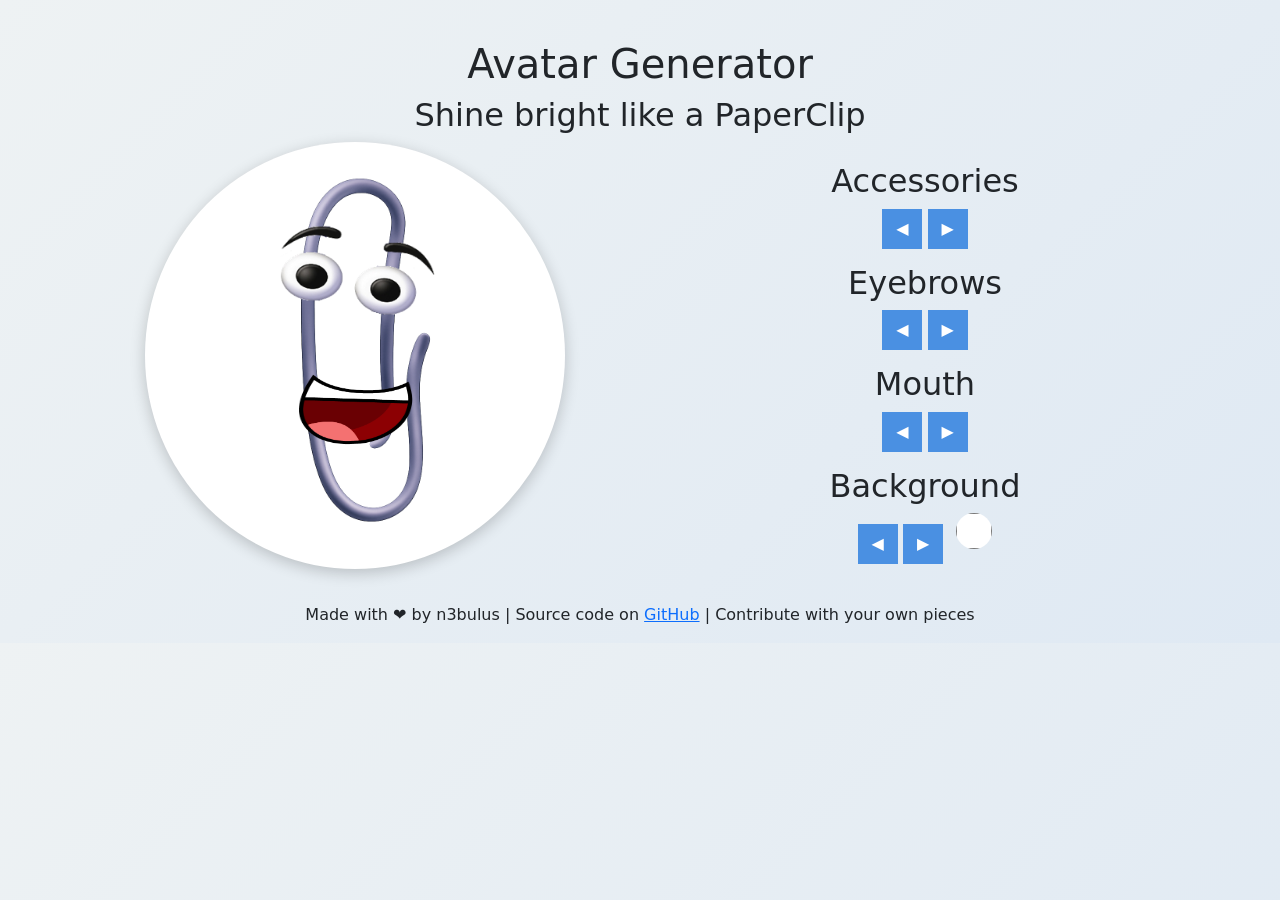
<file: index.html>
<!DOCTYPE html>
<html lang="en">

<head>
    <meta charset="UTF-8">
    <meta name="viewport" content="width=device-width, initial-scale=1.0">
    <title>PaperClip Avatar Generator</title>
    <link rel="icon" type="image/png"
        href="https://avatars.githubusercontent.com/u/6523999?s=400&u=909ad68820fd72c916209a9e9ba641a148b2831f&v=4">
    <link rel="apple-touch-icon"
        href="https://avatars.githubusercontent.com/u/6523999?s=400&u=909ad68820fd72c916209a9e9ba641a148b2831f&v=4">
    <link rel="stylesheet" href="styles.css">
    <link href="https://cdn.jsdelivr.net/npm/bootstrap@5.3.7/dist/css/bootstrap.min.css" rel="stylesheet"
        integrity="sha384-LN+7fdVzj6u52u30Kp6M/trliBMCMKTyK833zpbD+pXdCLuTusPj697FH4R/5mcr" crossorigin="anonymous">
    <script src="https://cdn.jsdelivr.net/npm/bootstrap@5.3.7/dist/js/bootstrap.bundle.min.js"
        integrity="sha384-ndDqU0Gzau9qJ1lfW4pNLlhNTkCfHzAVBReH9diLvGRem5+R9g2FzA8ZGN954O5Q"
        crossorigin="anonymous"></script>
</head>

<body>
    <div class="container text-center">
        <div class="row">
            <div class="container-fluid header">
                <h1>Avatar Generator</h1>
                <h2>Shine bright like a PaperClip</h2>
            </div>
        </div>

        <div class="row">

            <div class="container text-center">
                <div class="row row-cols-2">
                    <div class="col">
                        <div class="canvas-wrapper">
                            <canvas id="avatarCanvas" width="400" height="400"></canvas>
                        </div>
                    </div>

                    <div class="col">
                        <div class="controls">
                            <div class="control-group">
                                <h2>Accessories</h2>
                                <button id="prevAccessory">◀</button>
                                <button id="nextAccessory">▶</button>
                            </div>

                            <div class="control-group">
                                <h2>Eyebrows</h2>
                                <button id="prevEyebrow">◀</button>
                                <button id="nextEyebrow">▶</button>
                            </div>                            

                            <div class="control-group">
                                <h2>Mouth</h2>
                                <button id="prevMouth">◀</button>
                                <button id="nextMouth">▶</button>
                            </div>


                            <div class="control-group">
                                <h2>Background</h2>
                                <button id="prevBackground">◀</button>
                                <button id="nextBackground">▶</button>
                                <input type="color" id="backgroundColorPicker" value="#ffffff">
                            </div>
                        </div>
                    </div>
                </div>


            </div>

        </div>


        <div class="row">

            <div class="footer">
                <br>
                <p>Made with ❤️ by n3bulus | Source code on <a
                        href="https://github.com/n3bulus/n3bulus.github.io">GitHub</a> | Contribute with your own pieces
                </p>
            </div>
        </div>


    </div>

    <script src="scripts/accessories.js"></script>
    <script src="scripts/backgrounds.js"></script>
    <script src="scripts/mouths.js"></script>
    <script src="scripts/eyebrows.js"></script>
    <script src="scripts/main.js"></script>


</body>

</html>
</file>
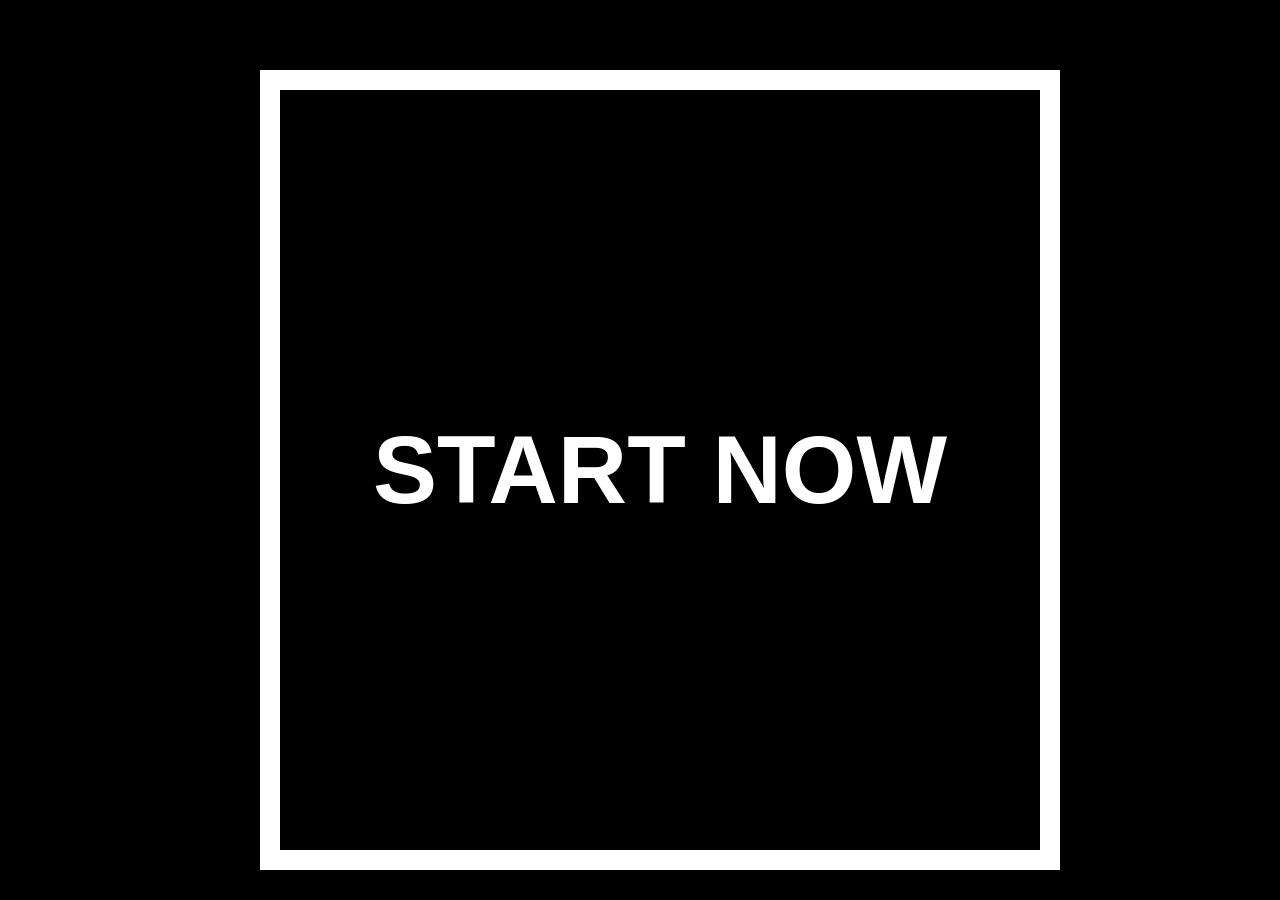
<file: knowyourcolleague/index.html>
<!DOCTYPE html>

<html>
<head>
        <link rel="stylesheet" href="https://stackpath.bootstrapcdn.com/bootstrap/4.3.1/css/bootstrap.min.css" integrity="sha384-ggOyR0iXCbMQv3Xipma34MD+dH/1fQ784/j6cY/iJTQUOhcWr7x9JvoRxT2MZw1T" crossorigin="anonymous">
    <script>
        i = -1;
        
        questions = [
            "What is your stange talent?",
            "What is your obssession these days?",
            "What do you like most about the work you do?",
            "Project you are more proud of",
            "What do your colleagues do not know about you?",
            "One thing everyone should try at least once",
            "What was your journey to arrive here?"
        ]
        function getquestion(){
            j =  Math.round(Math.random()*6)
            while(i == j){
                i = Math.round(Math.random()*6);
            }
            i = j;
            document.getElementById("container").innerHTML = questions[i].toUpperCase();
        }

        
    </script>

    <style>

    .unselectable {
    -webkit-touch-callout: none;
    -webkit-user-select: none;
    -khtml-user-select: none;
    -moz-user-select: none;
    -ms-user-select: none;
    user-select: none;
}

    .square {
        width: 800px;
        height: 800px;
        display: inline-block;
        border: 20px solid white;
        margin: 20px;
        color: white;
        font-weight: bold;
        text-align: center;
        left: 50%;
        top: 50%;
        transform: translate(-50%, -50%);
        position: absolute;
        }
    html, body{
        background-color: black;
        width: 100%;
        height: 100%;
    }
    .question{
        left: 0px;
        top: 50%;
        width: 100%;
        transform: translate(0%, -50%);
        position: inherit;
        padding: 20px;
    }

    .container{
        z-index: -2;
    }

    .clickable{
        width: 100%;
        height: 100%;
        left: 0px;
        top: 0px;
        z-index: 999;
        position:absolute;
    }
    </style>


</head>
<body>
<div class="square display-1 unselectable">
        <p id="container" class="question">START NOW</p>
</div>
<div class="clickable" onclick="getquestion()"></div>
</body>

</html>
</file>
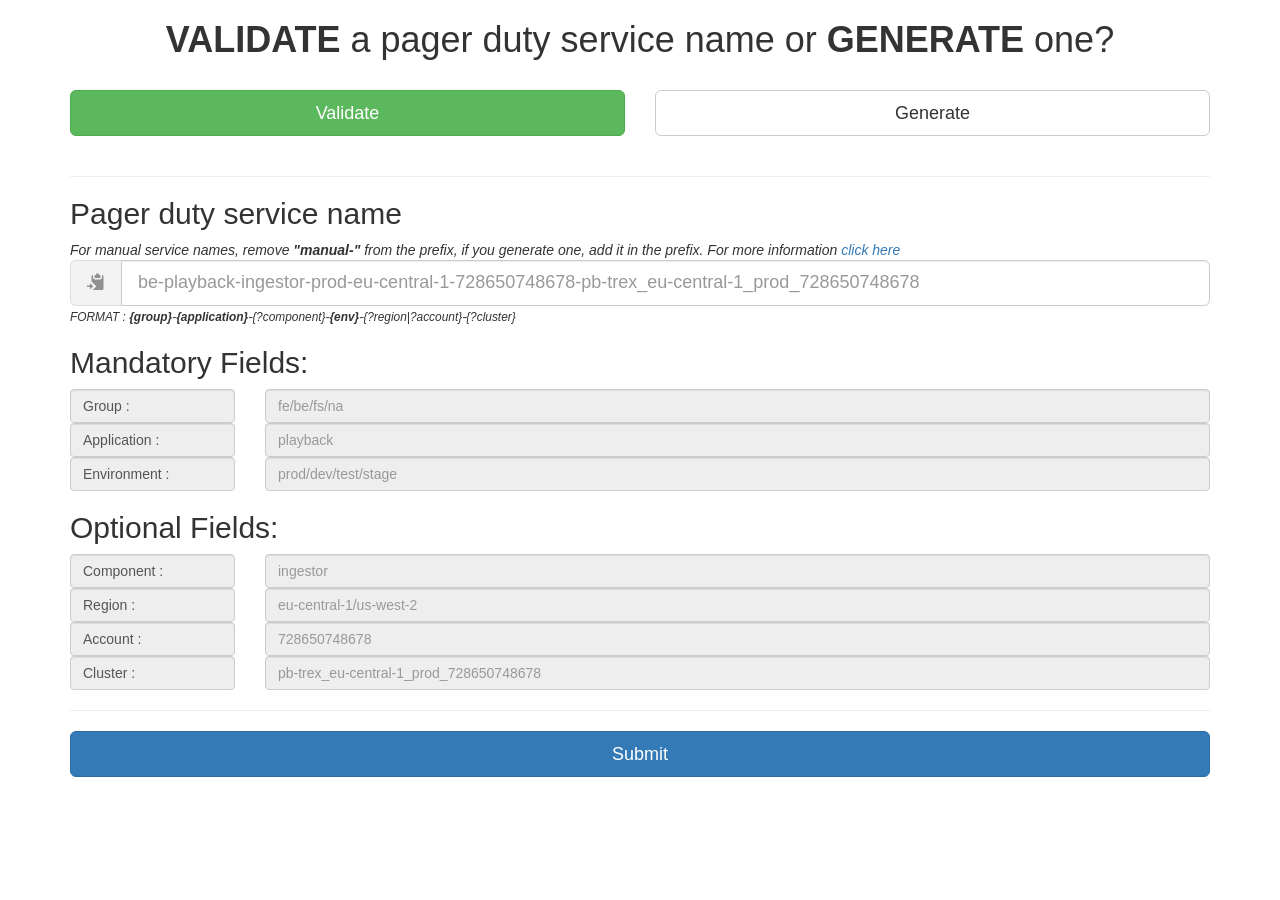
<file: pagerduty/index.html>
<!doctype html>
<html lang="en">
<head>
<!-- Latest compiled and minified CSS -->
<link rel="stylesheet" href="https://stackpath.bootstrapcdn.com/bootstrap/3.4.1/css/bootstrap.min.css" integrity="sha384-HSMxcRTRxnN+Bdg0JdbxYKrThecOKuH5zCYotlSAcp1+c8xmyTe9GYg1l9a69psu" crossorigin="anonymous">

</head>
<body>
    <div class="container">
    <h1><center><b>VALIDATE</b> a pager duty service name or <b>GENERATE</b> one?</center></h1>
    <br>
    <div class="row">
        <div class="col-md-6"><button type="button" class="btn btn-success btn-lg btn-block" id="validate" onclick="validate()">Validate</button></div>
        <div class="col-md-6"><button type="button" class="btn btn-default btn-lg btn-block" id="generate" onclick="generate()">Generate</button></div>
    </div>
    <br>
    <div id="status"></div>
    <hr>
    <div id="validator_fields">
    <h2>Pager duty service name</h2>
    <em>For manual service names, remove <strong>"manual-"</strong> from the prefix, if you generate one, add it in the prefix.</em>
    <em>For more information <a target="_blank" href="https://livesport.atlassian.net/wiki/spaces/Support/pages/1585447604/Pager+Duty+-+Services+Configuration+Guide">click here</a></em>
    <div class="input-group input-group-lg">
            <span class="input-group-addon btn" disabled id="clipboard" title="Copy to Clipboard" onclick="clipboard()"><span class="glyphicon glyphicon-copy"></span></span>
            <input type="text" name="service_name"placeholder="be-playback-ingestor-prod-eu-central-1-728650748678-pb-trex_eu-central-1_prod_728650748678" title="format : {group}-{application}-{?component}-{env}-{?region|?account}-{?cluster}"  class="form-control" id="service_name">
    </div>
    <small><em>FORMAT : <strong>{group}</strong>-<strong>{application}</strong>-{?component}-<strong>{env}</strong>-{?region|?account}-{?cluster}</em></small>

    <br>
    <h2>Mandatory Fields:</h2>
    <div class="row">
              <div class="col-md-2"><input type="text" class="form-control" readonly title="fe/be/fs/na" value="Group :"></div>
              <div class="col-md-10"><input type="text" class="form-control" placeholder="fe/be/fs/na" id="group_name"></div>
    </div>
    <div class="row">
            <div class="col-md-2"><input type="text" class="form-control" readonly title="playback" value="Application :"></div>
            <div class="col-md-10"><input type="text" class="form-control" placeholder="playback" id="application_name"></div>
  </div>
  <div class="row">
        <div class="col-md-2"><input type="text" class="form-control" readonly title="prod/dev/test/stage" value="Environment :"></div>
        <div class="col-md-10"><input type="text" class="form-control" placeholder="prod/dev/test/stage" id="environment_name"></div>
    </div>


    <h2>Optional Fields:</h2>
    <div class="row">
            <div class="col-md-2"><input type="text" class="form-control" readonly title="ingestor" value="Component :"></div>
            <div class="col-md-10"><input type="text" class="form-control" placeholder="ingestor" id="component_name"></div>
        </div>
    <div class="row">
            <div class="col-md-2"><input type="text" class="form-control" readonly title="eu-central-1/us-west-2" value="Region :"></div>
            <div class="col-md-10"><input type="text" class="form-control" placeholder="eu-central-1/us-west-2" id="region_name"></div>
        </div>
    <div class="row">
            <div class="col-md-2"><input type="text" class="form-control" readonly title="728650748678" value="Account :"></div>
            <div class="col-md-10"><input type="text" class="form-control" placeholder="728650748678" id="account_name"></div>
        </div>
    <div class="row">
            <div class="col-md-2"><input type="text" class="form-control" readonly title="pb-trex_eu-central-1_prod_728650748678" value="Cluster :"></div>
            <div class="col-md-10"><input type="text" class="form-control" placeholder="pb-trex_eu-central-1_prod_728650748678" id="cluster_name"></div>
    </div>
    </div>


        <hr>
        <button type="button" class="btn btn-primary btn-lg btn-block" id="submit" onclick="submit()">Submit</button>
    </div>

<script>

    /* Validation Arrays */
    envs = ["prod","dev","test","stage"];
    groups = ["be","fs","fe","na"]
    region_tops = ["us","ap","ca","cn","eu","me","sa"]
    region_middles = ["north","south","east","west","northeast","northwest","southeast","southwest","central"]
    region_numbers = ["1","2","3"]

validate();

function validate(){
    active_status = 'validate';
    document.getElementById("status").innerHTML = "";
    document.getElementById("generate").classList.remove('btn-success');
    document.getElementById("validate").classList.remove('btn-default');
    document.getElementById("validate").classList.add('btn-success');
    document.getElementById("generate").classList.add('btn-default');
    inputs = document.querySelectorAll('input');
    for (i = 2; i < inputs.length; i++)
        if(inputs[i].hasAttribute("placeholder")){
            inputs[i].setAttribute("readonly","");
            inputs[i].value = "";
        }


    document.getElementById("clipboard").setAttribute("disabled","");
    document.getElementById("service_name").removeAttribute("readonly");

    clear_errors();
}

function generate(){
    active_status = 'generate';
    document.getElementById("status").innerHTML = "";
    document.getElementById("validate").classList.remove('btn-success')
    document.getElementById("generate").classList.remove('btn-default')
    document.getElementById("generate").classList.add('btn-success')
    document.getElementById("validate").classList.add('btn-default')
    inputs = document.querySelectorAll('input');
    for (i = 2; i < inputs.length; i++)
        if(inputs[i].hasAttribute("placeholder")){
            inputs[i].removeAttribute("readonly");
            inputs[i].value = "";
        }    
    document.getElementById("clipboard").removeAttribute("disabled");
    document.getElementById("service_name").setAttribute("readonly",""  );

    clear_errors();
}

function submit(){
    if (active_status == 'validate')
        submit_validate()
    if (active_status == 'generate')
        submit_generate()
}

function submit_validate(){
    const service_name = document.getElementById("service_name").value
    const service_name_splited = service_name.split('-')

    /* To show variables */
    environment_name = '';
    component_name = '';
    region_name = '';
    account_name = '';
    cluster_name = '';
    group_name = '';
    application_name = '';

    for(i = 0 ; i < service_name_splited.length; i++){
        if(i == 0)
            group_name = service_name_splited[i];
   
        if(i == 1){
            application_name = service_name_splited[i];
            break;
        }
    }

    has_component = true;
    environment_index = 0;
    next = 2;

    for(i = next ; i < service_name_splited.length; i++){
       
        if (envs.includes(service_name_splited[i].toLowerCase())){
            environment_name = service_name_splited[i];
            has_component = false;
            next=i+1;
            break;         
        }else{
            if (has_component)
            component_name = component_name + '-' + service_name_splited[i]
        }
    }

    

    for(i = next; i < service_name_splited.length; i++){
        if (region_tops.includes(service_name_splited[i].toLowerCase()) && region_middles.includes(service_name_splited[i+1].toLowerCase())  && region_numbers.includes(service_name_splited[i+2].toLowerCase()) ){
            region_name = service_name_splited[i] + '-' + service_name_splited[i+1] + '-' + service_name_splited[i+2]
            next = i+3;
            break;
        }
    }

    if(!isNaN(service_name_splited[next])){
        account_name = service_name_splited[next]
        next = next + 1;
    }

    for(i = next; i < service_name_splited.length; i++){
        cluster_name = cluster_name + '-' + service_name_splited[i]
    }


    document.getElementById("environment_name").value = environment_name;
    document.getElementById("component_name").value = component_name.substring(1,component_name.length);
    document.getElementById("group_name").value = group_name;
    document.getElementById("application_name").value = application_name;
    document.getElementById("region_name").value = region_name;
    document.getElementById("account_name").value = account_name;
    document.getElementById("cluster_name").value = cluster_name.substring(1,cluster_name.length);

    validate_fields();

}

function clear_errors(){
    for (i = 2; i < inputs.length; i++){
        inputs[i].classList.remove('alert')
        inputs[i].classList.remove('alert-danger')
    }
}

function validate_fields(){

    clear_errors();

    valid = false;
    group_name = document.getElementById("group_name").value;
    application_name = document.getElementById("application_name").value;
    environment_name = document.getElementById("environment_name").value;

    if (envs.includes(environment_name.toLowerCase()) && groups.includes(group_name.toLowerCase()) && application_name != "")
        valid = true;

    if (!envs.includes(environment_name.toLowerCase())){
        document.getElementById("environment_name").classList.add('alert-danger')
        if (environment_name == "")
            document.getElementById("environment_name").value = "MISSING"
    }

    if (!groups.includes(group_name.toLowerCase())){
        document.getElementById("group_name").classList.add('alert-danger')
        if (group_name == "")
            document.getElementById("group_name").value = "MISSING"

    }

    if (application_name == ""){
        document.getElementById("application_name").classList.add('alert-danger')
        document.getElementById("application_name").value = "MISSING"
    }

    if(!valid)
        document.getElementById("status").innerHTML = '<div class="alert alert-danger"><center><span class="glyphicon glyphicon-exclamation-sign" aria-hidden="true"></span> INVALID PAGER DUTY SERVICE NAME, CHECK MANDATORY FIELDS <span class="glyphicon glyphicon-exclamation-sign" aria-hidden="true"></span></center></div>';
    else
        document.getElementById("status").innerHTML = '<div class="alert alert-success"><center><span class="glyphicon glyphicon-thumbs-up" aria-hidden="true"></span> YOUR SERVICE NAME MEETS THE PAGER DUTY REQUIREMENTS <span class="glyphicon glyphicon-thumbs-up" aria-hidden="true"></span></center></div>';;
        
    return valid;
}

function submit_generate(){

    environment_name = document.getElementById("environment_name").value;
    component_name = document.getElementById("component_name").value;
    region_name = document.getElementById("region_name").value;
    account_name = document.getElementById("account_name").value;
    cluster_name = document.getElementById("cluster_name").value;
    group_name = document.getElementById("group_name").value;
    application_name = document.getElementById("application_name").value;

    pagerduty_service_name = group_name;

    pagerduty_service_name = pagerduty_service_name + '-' + application_name
    
    if(component_name != '')
        pagerduty_service_name = pagerduty_service_name + '-' + component_name

    pagerduty_service_name = pagerduty_service_name + '-' + environment_name

    if(region_name != '')
        pagerduty_service_name = pagerduty_service_name + '-' + region_name

    if(account_name != '')
        pagerduty_service_name = pagerduty_service_name + '-' + account_name

    if(cluster_name != '')
        pagerduty_service_name = pagerduty_service_name + '-' + cluster_name
    
    if (validate_fields())
        document.getElementById("service_name").value = pagerduty_service_name    
}

function clipboard() {
  const el = document.createElement('textarea');  // Create a <textarea> element
  el.value = document.getElementById("service_name").value;                                 // Set its value to the string that you want copied
  el.setAttribute('readonly', '');                // Make it readonly to be tamper-proof
  el.style.position = 'absolute';                 
  el.style.left = '-9999px';                      // Move outside the screen to make it invisible
  document.body.appendChild(el);                  // Append the <textarea> element to the HTML document
  const selected =            
    document.getSelection().rangeCount > 0        // Check if there is any content selected previously
      ? document.getSelection().getRangeAt(0)     // Store selection if found
      : false;                                    // Mark as false to know no selection existed before
  el.select();                                    // Select the <textarea> content
  document.execCommand('copy');                   // Copy - only works as a result of a user action (e.g. click events)
  document.body.removeChild(el);                  // Remove the <textarea> element
  if (selected) {                                 // If a selection existed before copying
    document.getSelection().removeAllRanges();    // Unselect everything on the HTML document
    document.getSelection().addRange(selected);   // Restore the original selection
  }
};

</script>

</body>


</html>
</file>
<file: styles.css>
body {
  font-family: 'Segoe UI', Tahoma, sans-serif;
  background: linear-gradient(135deg, #eef2f3, #dfe9f3);
  margin: 0;
  display: flex;
  justify-content: center;
  align-items: flex-start;
  padding-top: 40px;
}

.app-container {
  text-align: center;
  background: white;
  border-radius: 16px;
  padding: 20px 30px;
  box-shadow: 0 6px 20px rgba(0,0,0,0.1);
}

h1 {
  margin-bottom: 20px;
}

.canvas-wrapper {
  display: inline-block;
  padding: 10px;
  background: white;
  border-radius: 50%;
  box-shadow: 0 4px 15px rgba(0,0,0,0.2);
  overflow: hidden;
}

#avatarCanvas {
  border-radius: 50%;
}

.controls {
  margin-top: 20px;
}

.control-group {
  margin-bottom: 15px;
}

button {
  background-color: #4a90e2;
  border: none;
  color: white;
  font-size: 16px;
  padding: 8px 14px;
  margin: 0 4px;
  border-radius: 8px;
  cursor: pointer;
  transition: background-color 0.2s ease;
}

button:hover {
  background-color: #357ABD;
}

input[type="color"] {
  border: none;
  background: none;
  padding: 0;
  margin-left: 8px;
  width: 36px;
  height: 36px;
  border-radius: 50%;
  cursor: pointer;
}
</file>
